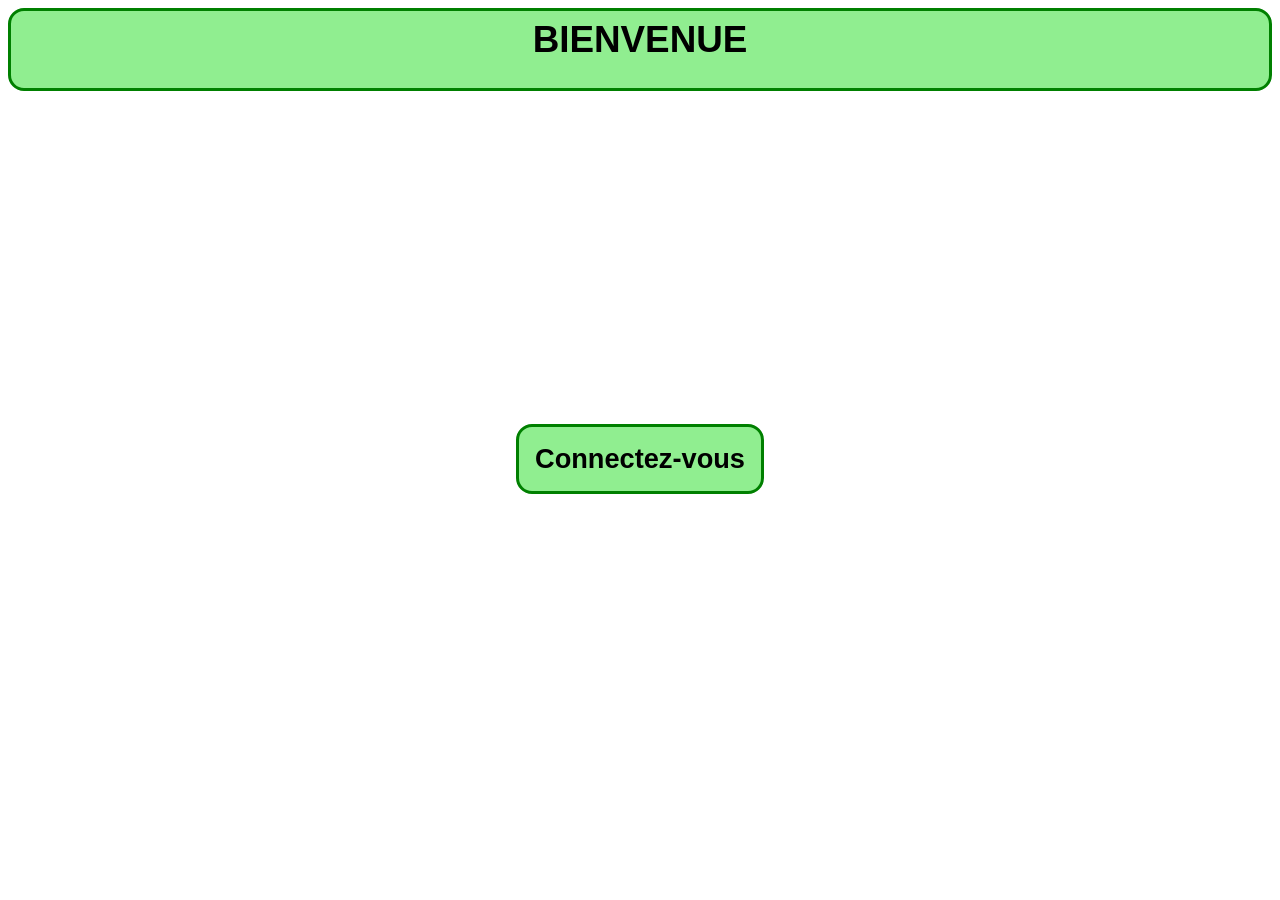
<file: index.html>
<!DOCTYPE html>
<html lang="fr">

<head>
    <meta charset="UTF-8">
    <meta name="viewport" content="width=device-width, initial-scale=1.0">

    <link href="style.css" rel="stylesheet" type="text/css">
    <link rel="icon" type="image/png" href="Image/Placeholder/Placeholder scare.png">

    <script src="script.js" defer></script>

    <title>ListePartager</title>
</head>

<body>
    <header>
        <div>
            <h1 id="Title">Mon-Prenom</h1>
        </div>
        <section class="famille Loged">
            <h3 id="Family" style="cursor: pointer;">Nom-De-La-Famille</h3>
            <section id="FamilyListe" class="Hide">

            </section>
        </section>
    </header>
    <main class="Loged">

        <div class="block Debug" id="LogOut" style="cursor: pointer;">
            <h3>
                Logout
            </h3>
        </div>
        <a href="" id="MaListe" class="main-block">
            <div>
                <h3>Ma Liste de cadeau</h3>
                <div class="tags-liste">
                    <p class="tag">X idée</p>
                    <p class="tag">4 sans liens</p>
                </div>
            </div>
        </a>
        <div id="SearchBar" class="search_bar">
            <img src="Image/Placeholder/Placeholder scare.png">
            <input type="text" id="Search" placeholder="Rechercher...">
        </div>
        <div id="MembreListe">

        </div>
    </main>
    <main class="Unloged Hide">
        <a class="block EmptyPage" href="LogScreen.html">
            <h3>Connectez-vous</h3>
        </a>
    </main>
    <main class="info Loged Hide" id="NoFamMess">
        <div class="block EmptyPage">
            <h3>Pas de famille</h3>
        </div>
    </main>
</body>

</html>
</file>
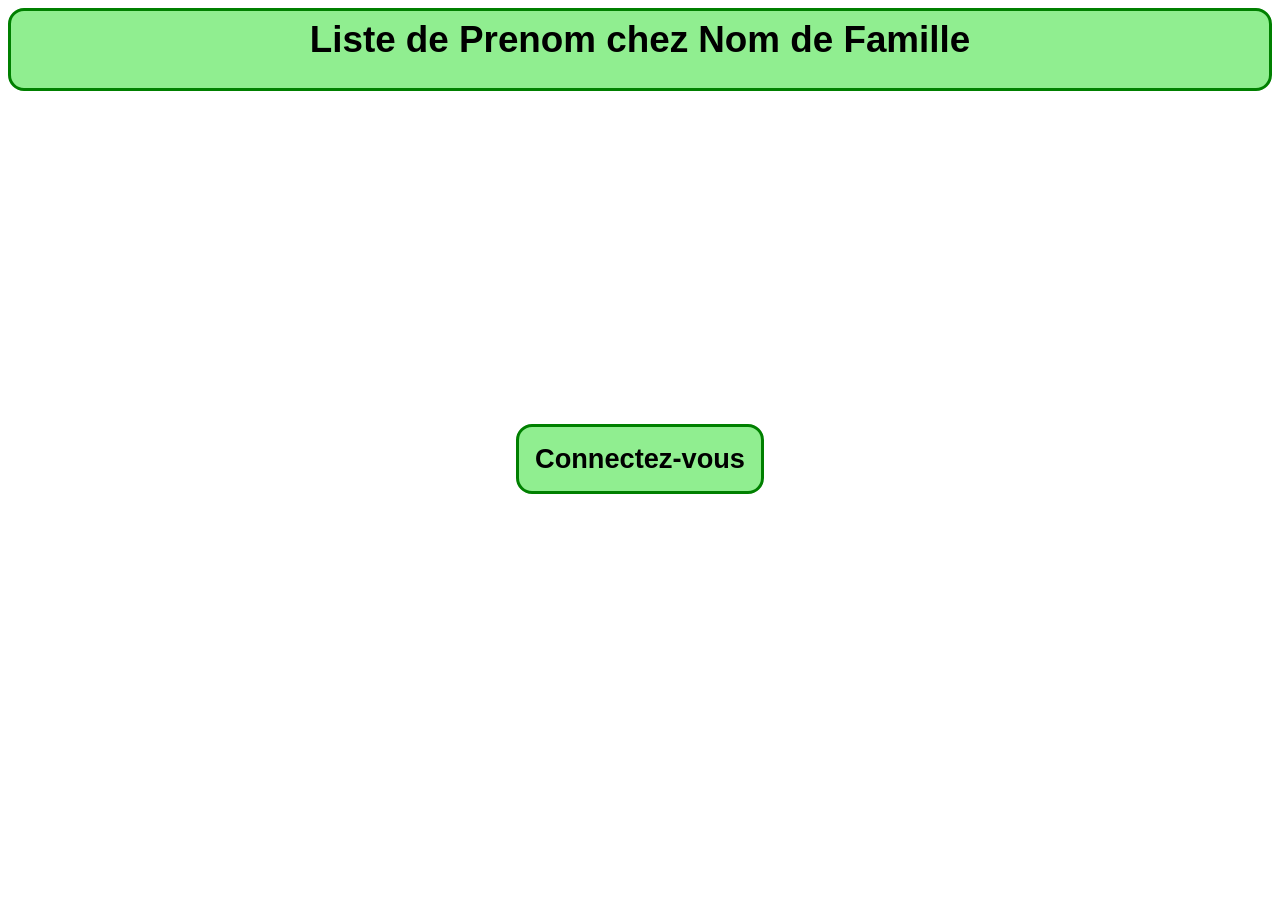
<file: GiftList.html>
<!DOCTYPE html>
<html lang="fr">

<head>
    <meta charset="UTF-8">
    <meta name="viewport" content="width=device-width, initial-scale=1.0">

    <link href="style.css" rel="stylesheet" type="text/css">
    <link rel="icon" type="image/png" href="Image/Placeholder/Placeholder scare.png">

    <script src="script.js" defer></script>
    <script src="Gift.js" defer></script>

    <title>Liste de cadeau</title>
</head>

<body>
    <header>
        <div>
            <h1 id="TitleGiftList">Liste de Prenom chez Nom de Famille</h1>
        </div>
    </header>
    <main class="Loged">
        <div id="GiftListe">

        </div>
    </main>
    <main class="Unloged Hide">
        <a class="block EmptyPage" href="LogScreen.html">
            <h3>Connectez-vous</h3>
        </a>
    </main>
</body>

</html>
</file>
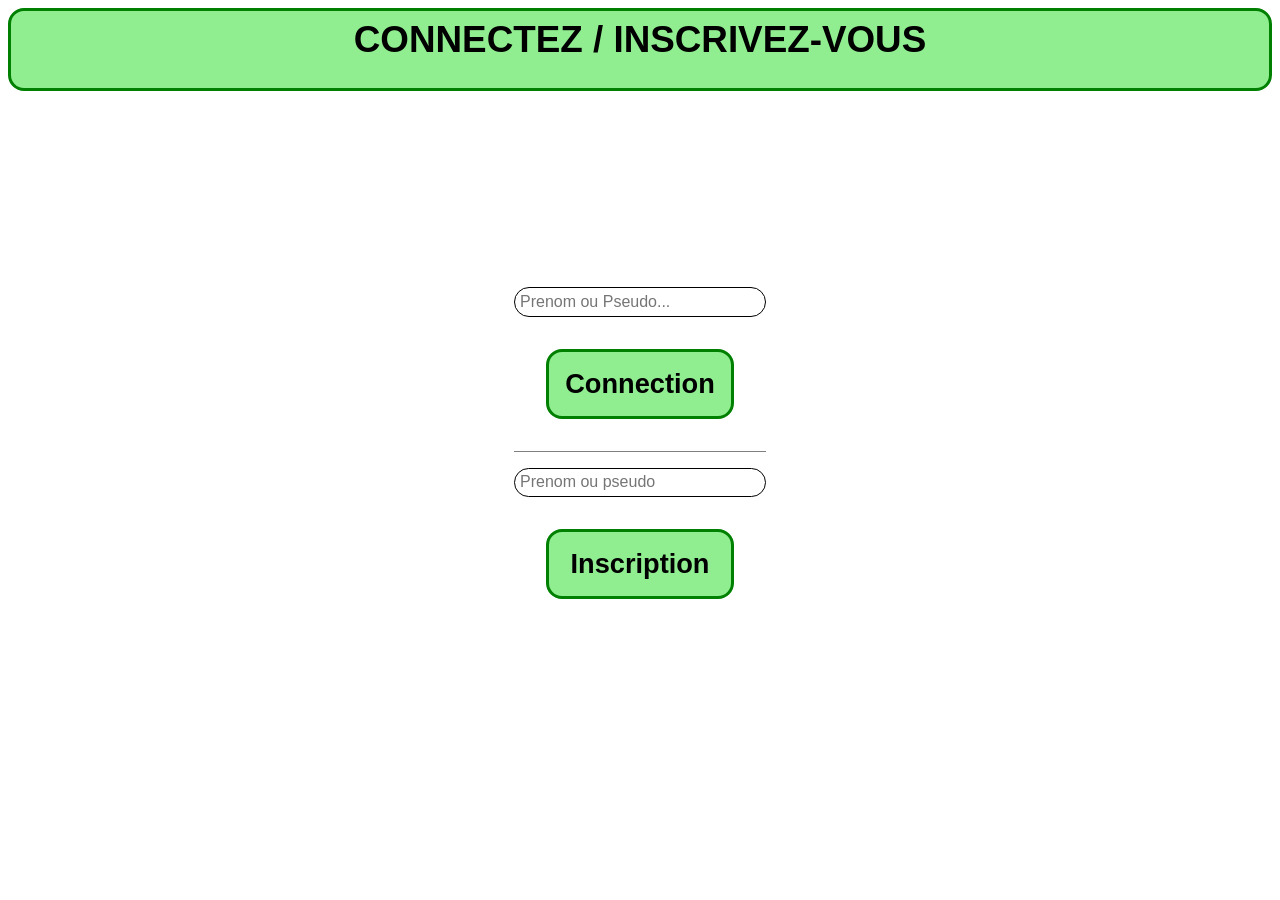
<file: LogScreen.html>
<!DOCTYPE html>

<html>

<head>
    <meta charset="UTF-8">
    <meta name="viewport" content="width=device-width, initial-scale=1.0">

    <link href="style.css" rel="stylesheet" type="text/css">
    <link rel="icon" type="image/png" href="Image/Placeholder/Placeholder scare.png">

    <script src="script.js" defer></script>

    <title>Connection/Inscription</title>
</head>

<body>
    <header>
        <div>
            <h1>CONNECTEZ / INSCRIVEZ-VOUS</h1>
        </div>
    </header>
    <main class="LogInGrid">
        <div>
            <div class="Part">
                <input type="text" id="LogInText" placeholder="Prenom ou Pseudo...">
                <div class="block" id="BtnLogIn" style="cursor: pointer;">
                    <h3>Connection</h3>
                </div>
            </div>
            <div class="Part">
                <input type="text" id="SignInText" placeholder="Prenom ou pseudo">
                <div class="block" id="BtnSignIn" style="cursor: pointer;">
                    <h3>Inscription</h3>
                </div>
            </div>
        </div>
    </main>
</body>

</html>
</file>
<file: style.css>
:root {
    --Default: green;
    --DefaultNeg: red;
    --DefaultLight: lightgreen;
    --DefaultNegLight: rgb(240, 156, 156);
    --Assombri: RGBA(0, 0, 0, 0.2);
    --Eclairci: RGBA(255, 255, 255, 0.2);
    --Danger: RGBA(255, 50, 50, 0.7);
    --Mid: RGBA(255, 122, 0, 0.7);
    --Low: RGBA(255, 255, 0, 0.5);
    --Chip: RGBA(0, 255, 255, 0.5);
    --MidPrice: RGBA(0, 122, 255, 0.5);
    --Chere: RGBA(122, 50, 255, 0.5);
    --SemiDark: RGBA(0, 0, 0, 0.5);
    --SemiClaire: RGBA(255, 255, 255, 0.5);
    --DefaultClaire: rgb(0, 255, 0);
    --persoBlue: #00b3ff;

}

/* Ecriture */
h1 {
    padding: 0.5rem;
    margin: 0;
    margin-bottom: 0.2rem;
    font-size: 2.3rem;
}

h3 {
    padding: 0;
    Margin: 0;
    font-size: 1.7rem;
}

p {
    padding: 0;
    Margin: 0;
}

/* Section générique */
html {
    font-family: Arial, sans-serif;
}

body {
    padding: 0;
    margin: 0;
    color: black;
    background-color: white;
}

header {
    background: linear-gradient(180deg, rgb(255, 255, 255), RGBA(0, 0, 0, 0));
    align-items: center;
    position: sticky;
    top: 0;
    text-align: center;
    padding: 0.5rem;
    margin: 0;
    z-index: 100;
}

Header div {
    background-color: var(--DefaultLight);
    border: 0.2rem solid var(--Default);
    border-radius: 1rem;
    margin: 1;
    padding-bottom: 1rem;
    z-index: 100;
}

a {
    padding: 0;
    margin: 0;
    text-decoration: none;
    color: black;
}

/* class */

.famille {
    padding: 0.7rem;
    background-color: lightgrey;
    position: absolute;
    border: 0.2rem solid grey;
    border-radius: 1.7rem;
    font-size: 1.5rem;
    width: fit-content;
    justify-self: center;
    z-index: 101;
    top: 3.8rem;
    transform: translateY(-5);
}

.SousFamille {
    display: flex;
    background-color: var(--DefaultLight);
    border: 0.2rem solid var(--Default);
    border-radius: 1.5rem;
    justify-content: center;
    margin: 0.5rem;
    padding: 0 1rem;
}

.block {
    margin: 2rem;
    padding: 1rem;
    display: flex;
    background-color: var(--DefaultLight);
    border: 0.2rem solid var(--Default);
    border-radius: 1rem;
}

.main-block {
    margin: 2rem;
    padding: 1rem;
    display: flex;
    background-color: var(--DefaultLight);
    border: 0.2rem solid var(--Default);
    border-radius: 1rem;
}

.tags-liste {
    display: flex;
}

.tag {
    margin-right: 0.5rem;
    margin-top: 0.2rem;
    background-color: var(--Assombri);
    border-radius: 0.3rem;
    padding: 3px 4px 3px 4px;
    text-transform: uppercase;
    font-weight: bold;
    font-size: 0.8rem;
}

.tags-liste .tag:first-child {
    border-radius: 1rem 0.3rem 0.3rem 1rem;
    padding-left: 5px;
}

.tags-liste .tag:last-child {
    border-radius: 0.3rem 1rem 1rem 0.3rem;
    padding-right: 5px;
}

.tags-liste .tag:only-child {
    border-radius: 1rem;
    padding-right: 5px;
}

.search_bar {
    display: flex;
    width: 20rem;
    justify-self: center;
    border-bottom: 0.1rem solid grey;
}

.search_bar img {
    object-fit: cover;
    height: 1.3rem;
}

.Hide {
    display: none !important;
}

.Unloged {
    min-height: 80vh;
    display: grid;
    place-items: center;
}

.Loged.info {
    min-height: 80vh;
    display: grid;
    place-items: center;
}

.LogInGrid {
    min-height: 80vh;
    display: grid;
    place-items: center;
}

.Part .block {
    justify-content: center;
}

.Part:first-child {
    margin-bottom: 1rem;
    border-bottom: 0.1rem solid grey;
}

.Part input {
    border: 0.1rem solid rgb(0, 0, 0);
    border-radius: 1rem;
    padding: 0.3rem;
    width: 15rem;
    outline: none;
    font-size: 1rem;
}

.Debug {
    position: fixed;
    left: 1rem;
    bottom: 1rem;
    z-index: 99;
    border-color: var(--DefaultNeg);
    background-color: var(--DefaultNegLight);
}

.Description {
    margin: 0.2rem;
}

.Flex {
    display: flex;
    align-items: center;
}

.FlexMain {
    display: flex;
}

.Boolean {
    padding: 0.2rem;
    margin: 0.5rem;
    background-color: var(--Assombri);
    border: 0.1rem solid var(--SemiDark);
    border-radius: 1rem;
    height: 1rem;
    width: 1rem;

}

.Boolean img {
    width: 1rem;
    height: 1rem;
    object-fit: cover;
}

.Ref {
    border: 0.1rem solid var(--SemiDark);
    border-radius: 1rem;
    background-color: var(--Assombri);
    margin: 0;
    padding: 0.1rem 0.2rem;
    width: 100%;
    align-self: center;
}

.ScrollBar {
    border-radius: 1rem;
    background-color: var(--Assombri);
    border: 0.2rem solid var(--SemiDark);
    width: 100%;
    height: 1rem;
    margin: 0 0.5rem;
}

.Bar {
    border-radius: 1rem;
    background-color: orange;
    width: 10%;
    height: 100%;
}

.Participant {
    font-weight: bold;
    font-size: 1.2rem;
    justify-self: center;
    margin-top: 1rem;
}

.PartRef {
    font-weight: bold;
    margin-left: 0.5rem;
    width: 100%;
    border: 0.1rem solid var(--SemiDark);
    border-radius: 1rem;
    background-color: var(--Assombri);
    padding: 0.1rem 0.2rem;
    align-self: center;

}

.Unset {
    background-color: var(--Eclairci) !important;
    margin: 0.2rem 0;
}

.Unset::placeholder {
    color: var(--SemiDark) !important;
}

.PartPrix {
    font-weight: bold;
    margin-left: 0.5rem;
    width: 25%;
    border: 0.1rem solid var(--SemiDark);
    border-radius: 1rem;
    background-color: var(--Assombri);
    padding: 0.1rem 0.2rem;
    text-align: center;
}

.BtnPlus {
    width: 2rem;
    height: 2rem;
    margin: 0.5rem 0.5rem 0.5rem 1rem;
    cursor: pointer;
}

.FlexSpec {
    display: flex;
}

/* id */
#Search {
    border: 0;
    width: 19rem;
    outline: none;
    font-size: 1rem;
}

#Family {
    font-size: 1.4rem;
    display: block;
}

@media (max-width: 935px) {
    .tags-liste {
        display: block;
    }
}

@media (max-width: 800px) {

    .FlexMain {
        display: block;
    }

    .tags-liste {
        display: flex;
    }
}

@media (max-width: 600px) {

    .tags-liste {
        display: block;
    }
}

@media (max-width: 460px) {
    .FlexSpec {
        display: block;
    }

    .tags-liste .tag:last-child,
    .tags-liste .tag:first-child,
    .tags-liste .tag:only-child {
        border-radius: 1rem;
        text-align: center;
    }
}
</file>
